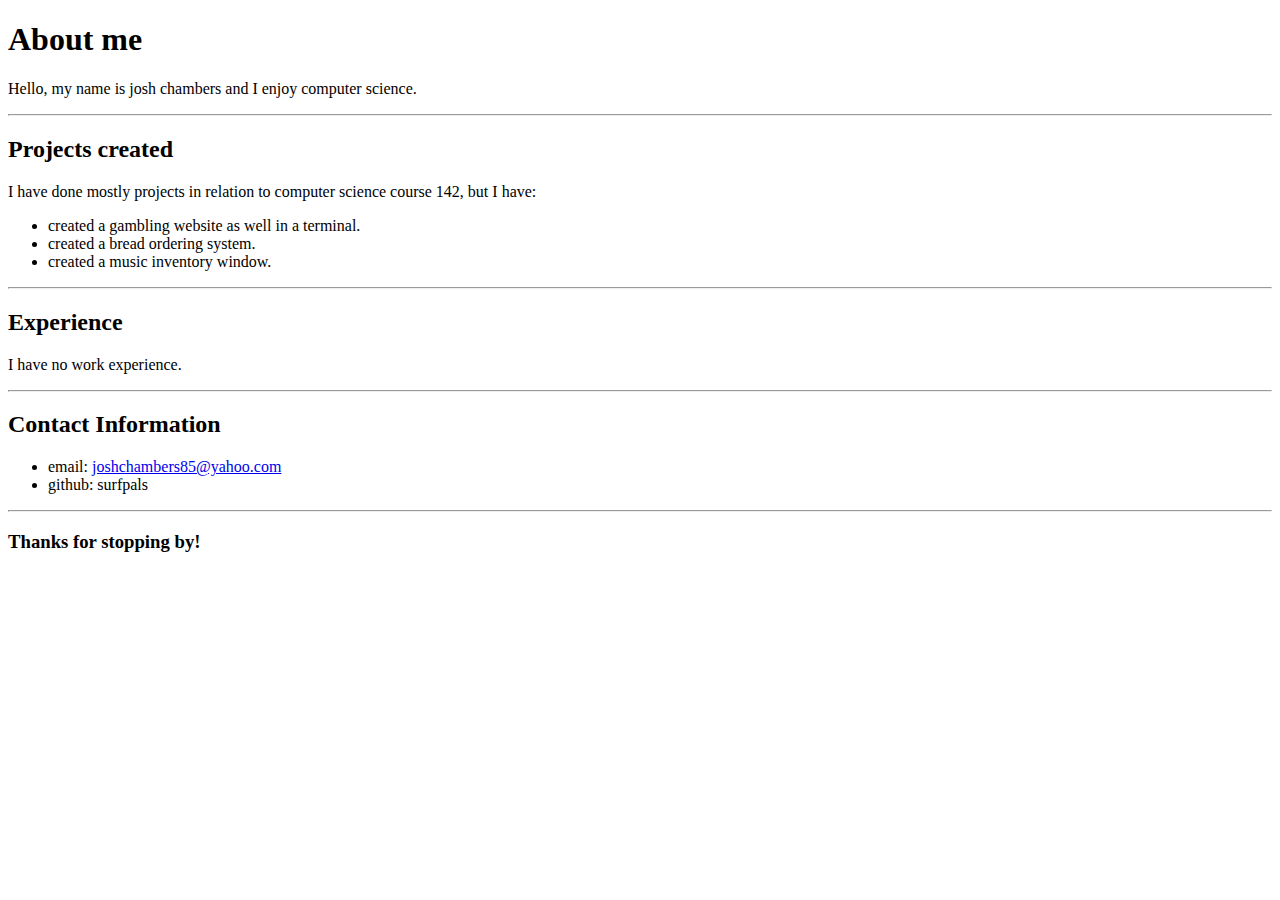
<file: index.html>
<!DOCTYPE html>
<html>
<head>
<title>Josh's Profile</title>
</head>
<h1>About me</h1>
<p>Hello, my name is josh chambers and I enjoy computer science.</p>
<hr>
<h2>Projects created</h2>
<p>I have done mostly projects in relation to computer science course 142, but I have:</p>
<ul>
	<li>created a gambling website as well in a terminal.</li>
	<li>created a bread ordering system.</li>
	<li>created a music inventory window.</li>
</ul>
<hr>
<h2>Experience</h2>
<p>I have no work experience.</p\>
<hr>
<h2>Contact Information</h2>
<ul>
	<li>email: <a href="https://github.com/surfpals">joshchambers85@yahoo.com</a></li>
	<li>github: surfpals</li>
</ul>
<hr>
<h3>Thanks for stopping by!</h3>
</html>
</file>
